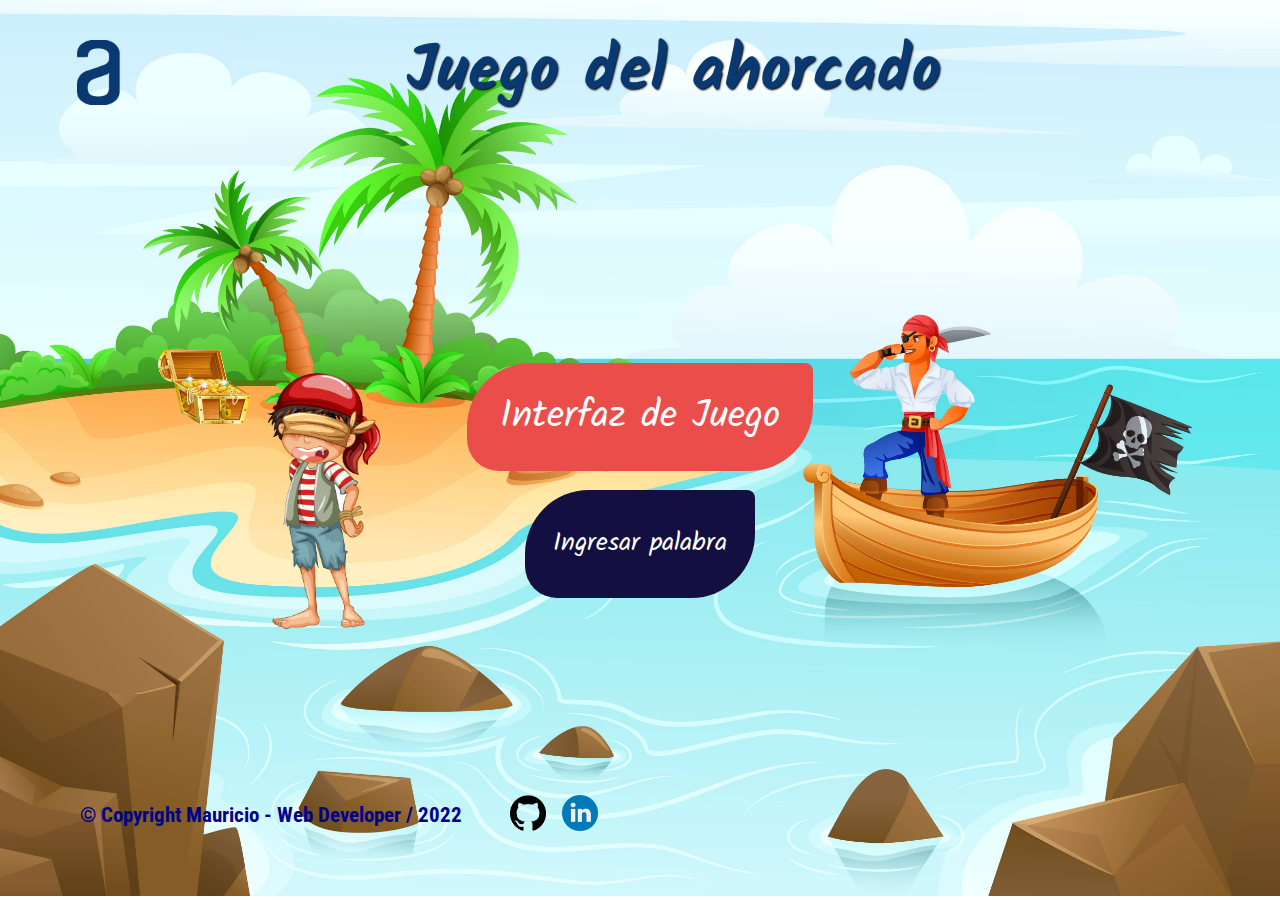
<file: index.html>
<!DOCTYPE html>
<html lang="en">

<head>
    <meta charset="UTF-8">
    <meta http-equiv="X-UA-Compatible" content="IE=edge">
    <meta name="viewport" content="width=device-width, initial-scale=1.0">
    <link rel="stylesheet" href="./ccs/style.css">
    <link rel="stylesheet" href="./ccs/responsive.css">
    <title>Juego del ahorcado</title>
</head>

<body>
    <div class="contenedor">
        <header>
            <img src="./img/Logo.png" alt="Logo" class="logo">
            <div class="titulo">
                <h1>Juego del ahorcado</h1>
            </div>
        </header>

        <audio autoplay>
            <source src="./audio/Piratas_guitar.mp3" type="audio/mp3">
        </audio>

        <main class="principal">
            
            <section class="botones">
                <button class="btn-iniciar_juego" onmousedown="sonido.play()"><a href="./comenzar.html">Interfaz de Juego</a></button>
                <button class="btn-ingresar_palabra"><a href="./palabras.html">Ingresar palabra</a></button>
            </section>
        </main>

        <footer>
            <section class="pie">
                <p>&copy Copyright Mauricio - Web Developer / 2022</p>
                <a href="https://github.com/Malvarezhe"><img src="./img/github.png" alt="" class="git"></a>
                <a href="https://www.linkedin.com/in/mauricio-alvarez-heredia/"><img src="./img/linkedin.png" alt="" class="ln"></a>
            </section>
        </footer>
    </div>
    <script src="./js/script.js"></script>
</body>

</html>
</file>
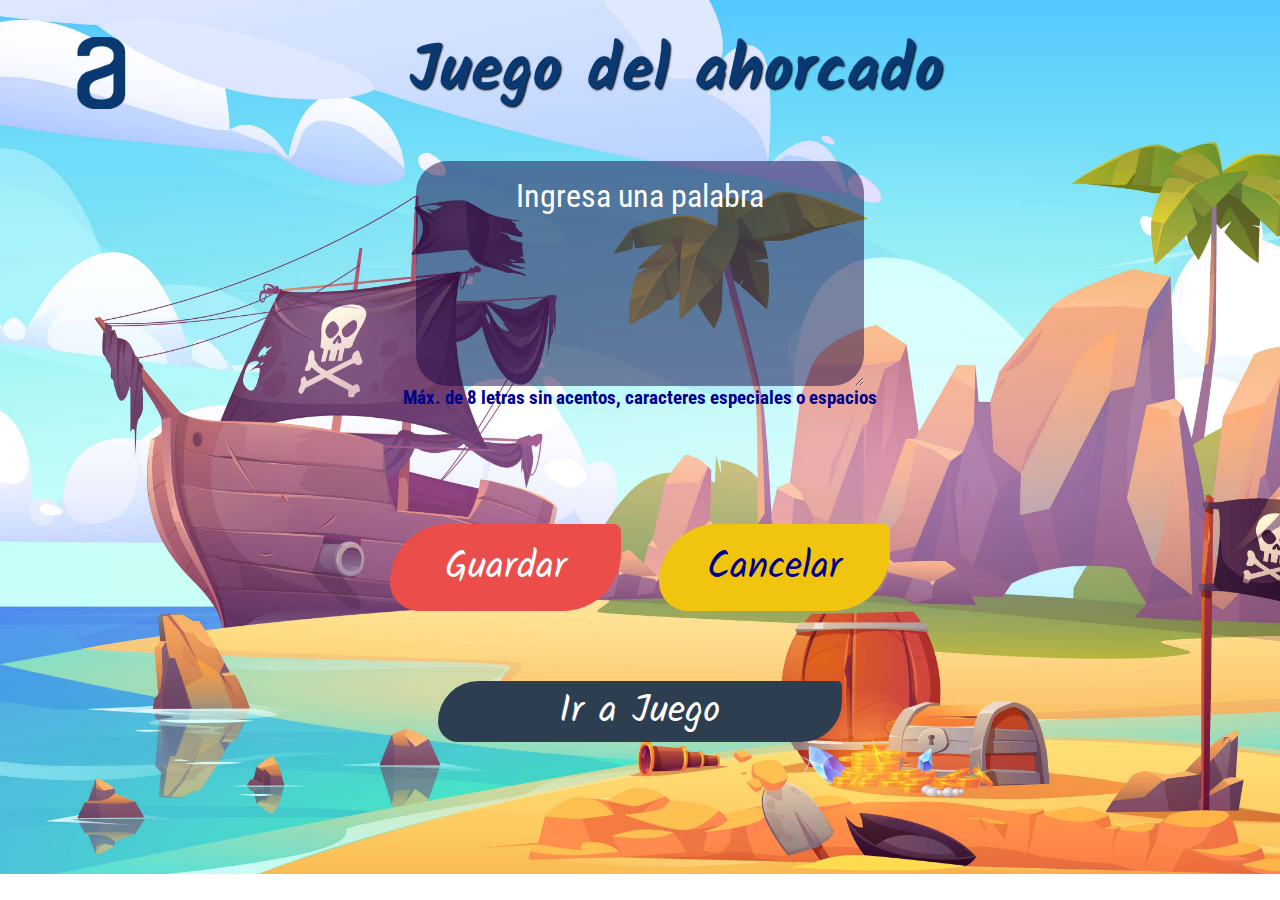
<file: palabras.html>
<!DOCTYPE html>
<html lang="en">

<head>
    <meta charset="UTF-8">
    <meta http-equiv="X-UA-Compatible" content="IE=edge">
    <meta name="viewport" content="width=device-width, initial-scale=1.0">
    <link rel="stylesheet" href="./ccs/palabras.css">
    <link rel="stylesheet" href="./ccs/responsive.css">
    <title>Ingreso de Palabras</title>
</head>

<body>
    <div class="contenedor">
        <header>
            <img src="./img/Logo.png" alt="Logo" class="logo">
            <div class="titulo">
                <h1>Juego del ahorcado</h1>
            </div>
        </header>

        <audio autoplay>
            <source src="./audio/Piratas-corto.mp3" type="audio/mp3">
        </audio>

        <main class="principal">
            <div class="texto">
                <textarea class="palabra" name="" id="texto" cols="" rows="" placeholder="Ingresa una palabra" maxlength="8" required="required"></textarea>
                <p class="advertencia">Máx. de 8 letras sin acentos, caracteres especiales o espacios</p>
            </div>
            <section class="botones">
                <button class="btn-guardar" onclick="capturarTexto()">Guardar</button>
                <button class="btn-cancelar"><a class="cancelar" href="./index.html">Cancelar</a></button>
                <div class="comenzar">
                    <button class="btn-comenzar"><a href="./comenzar.html">Ir a Juego</a></button>
                </div>
            </section>
        </main>

    </div>

    <script src="./js/script.js"></script>
</body>

</html>
</file>
<file: ccs/style.css>
@import url('https://fonts.googleapis.com/css2?family=Kalam&display=swap');
@import url('https://fonts.googleapis.com/css2?family=Roboto+Condensed&display=swap');

*{
    box-sizing: border-box;
    padding: 0;
    margin: 0;
    border: 0;
}


body { 
    background-image: url(../img/Pirata1.jpg);
    background-repeat: no-repeat;
    background-size: cover;   
}

.contenedor {
    display: flex;
    flex-direction: column;
    align-items:center;
    width: 90%;
    height: 90vh;
    margin: 2rem auto;
  
    background-repeat: no-repeat;
    background-size:cover;
}

header {
    width: 100%;
    height: 10%;
    display: flex;
    flex-direction: row;
    align-items: center;
    align-content: center;
}

.logo {
    height: 80%;
    margin: 0.5rem;
}

.titulo {
    font-size: 2.5vw;
    margin: 0.5rem auto;
    font-family: 'Kalam', cursive;
    color: #0A3871;
    text-shadow: 1px 1px 2px black;

}

.principal {
    width: 100%;
    height: 80vh;
    background-image: url(../img/Piratica.png);
    background-repeat: no-repeat;
    background-size:150px;
    background-position: 19% 65%;
}

.botones {
    display: flex;
    flex-direction: column;
    align-items: center;
    width: 100%;
    height: 40%;
    margin-top: 15rem;
}

.btn-iniciar_juego {
    cursor: pointer;
    width: 30%;
    height: 40%;
    margin: 0.6rem;
    border-radius: 4rem 0.5rem 4rem 2rem;
    font-size: 3vw;
    font-family: 'Kalam', cursive;
    background-color: #eb4d4b;
}

a {
    text-decoration: none;
    color: white;
}

a:hover {
    color: yellow;
}

.btn-iniciar_juego:hover {
    background-color: #ec2f2c;
    color: yellow;
    transform: scale(1.1);
    transition: 1000ms;
}

.btn-ingresar_palabra {
    cursor: pointer;
    width: 20%;
    height: 40%;
    margin: 0.6rem;
    border-radius: 4rem 0.5rem 4rem 2rem;
    font-size: 2vw;
    font-family: 'Kalam', cursive;
    color: white;
    background-color: #130f40;
}

.btn-ingresar_palabra:hover {
    background-color: #1a145c;
    color: yellow;
    transform: scale(1.1);
    transition: 1000ms;
} 

footer {
    width: 100%;
    height: 6vh;
}

.pie {
    width: 100%;
    height: 6vh;
    display: flex;
    flex-direction: row;
    justify-content: left; 
    align-items: center;
}

.pie p {
    margin-right: 2rem;
    font-family: 'Roboto Condensed', sans-serif;
    color: darkblue;
    font-size: 1.3rem;
    font-weight: bold;
    margin-left: 1rem;
}

.ln {
    margin-right: 5rem;
}

.git, .ln {
    height: 4vh;
    margin-left: 1rem;
}
</file>
<file: ccs/responsive.css>
/* Extra small devices (phones, 600px and down) */
@media only screen and (max-width: 414px) {

    .btn-iniciar_juego {
        height: 30%;
        width: 10rem;
        font-size: 1.1rem;
    }

    .btn-ingresar_palabra {
        width: 8rem;
        height: 30%;
        font-size: 0.8rem;
    }

    .adivinadas {
        width: 43vw;
        height: 10vh;
    }
    
    .words-acertadas {
        width: 2.5rem;
        height: 3rem;
        font-size: 1.1rem;
    }

    .ahorcado { 
        width: 43vw;
        height: 56vh;
    }

    .incorrectas {
        width: 38vw;
        height: 50%;
        padding: 1rem;
    }
    
    .words-incorrectas {
        width: 2rem;
        height: 2rem;
        margin: 0.2rem;
        font-size: 1.5rem;
    }

    .pie p {
        font-size: 0.8rem;
        font-weight: bold;
        margin-left: 0.2rem;
    }

    .advertencia, p{
        text-align: center;
    }

    .btn-cancelar {
        width: 40%;
        height: 20%;
    }

    .btn-guardar {
        width: 40%;
        height: 20%;
    }

    .btn-comenzar {
        width: 70%;
        height: 30%;
        font-size: 3.5vw;
    }

}

/* Medium devices (landscape tablets, 768px and up) */
@media only screen and (max-width: 768px) {
    .btn-iniciar_juego {
        height: 30%;
        margin-top: 2rem;
    }

    .btn-ingresar_palabra {
        height: 30%;
    }

    .btn-comenzar {
        height: 70px;
        font-size: 3vw;
    }

    .btn-cancelar {
        width: 20%;
        height: 20%;
    }

    .btn-guardar {
        height: 20%;
    }

    .advertencia, p{
        color: darkblue;
        font-size: 1.3rem;
        font-weight: 900;
    }

}
</file>
<file: ccs/palabras.css>
@import url('https://fonts.googleapis.com/css2?family=Kalam&display=swap');
@import url('https://fonts.googleapis.com/css2?family=Roboto+Condensed&display=swap');

*{
    box-sizing: border-box;
    padding: 0;
    margin: 0;
    border: 0;
}


body { 
    background-image: url(../img/Pirata2.jpg);
    background-repeat: no-repeat;
    background-size: cover;   
}

.contenedor {
    display: flex;
    flex-direction: column;
    align-items:center;
    width: 90%;
    height: 90vh;
    margin: 2rem auto;
    background-repeat: no-repeat;
    background-size:cover;
    border-radius: 90%;
}

header {
    width: 100%;
    height: 10%;
    display: flex;
    flex-direction: row;
    align-items: center;
    align-content: center;
}

.logo {
    height: 8vh;
    margin: 0.5rem;
}

.titulo {
    font-size: 2.5vw;
    margin: 0.5rem auto;
    font-family: 'Kalam', cursive;
    color: #0A3871;
    text-shadow: 1px 1px 2px black;

}

.texto {
    display: flex;
    flex-direction: column;
    justify-content: center;
    align-items: center;
    margin-top: 3rem;
}

.texto textarea {
    width: 35vw;
    height: 25vh;
    background-color: rgba(25, 5, 68, 0.5);
    color: white;
    font-family: 'Roboto Condensed', sans-serif;
    font-size: 2rem;
    padding: 1rem;
    border-radius: 2rem;
    text-align: center;
}

.texto textarea::placeholder { color: white}

.advertencia, p{
    color: darkblue;
    font-family: 'Roboto Condensed', sans-serif;
    font-weight: bold;
    font-size: 1.2rem;
}

.principal {
    width: 100%;
    height: 80vh;
}

.botones {
    display: flex;
    flex-wrap: wrap ;
    align-items: center;
    justify-content: center;
    width: 100%;
    height: 40%;
    margin-top: 5rem;
}

.btn-guardar {
    cursor: pointer;
    width: 20%;
    height: 30%;
    margin: 1.2rem;
    border-radius: 4rem 0.5rem 4rem 2rem;
    font-size: 3vw;
    font-family: 'Kalam', cursive;
    color: white;
    background-color: #eb4d4b;
}

.btn-guardar:hover {
    background-color: #ec2f2c;
    color: yellow;
    transform: scale(1.1);
    transition: 1000ms;
}

.btn-cancelar {
    cursor: pointer;
    width: 20%;
    height: 30%;
    margin: 1.2rem;    
    display: block;
    border-radius: 4rem 0.5rem 4rem 2rem;
    font-size: 3vw;
    font-family: 'Kalam', cursive;
    color: darkblue;
    background-color: #f1c40f;
}

.btn-cancelar:hover {
    background-color: #c49f0f;
    color: white;
    transform: scale(1.1);
    transition: 1000ms;
} 

.cancelar {
   color: darkblue;
}

.comenzar {
    width: 70%;
    display: flex;
    justify-content: center;
}

.btn-comenzar {
    cursor: pointer;
    width: 50%;
    height: 30%;
    margin: 1.2rem;    
    border-radius: 4rem 0.5rem 4rem 2rem;
    font-size: 3vw;
    font-family: 'Kalam', cursive;
    color: white;
    background-color: #2c3e50;
}

.btn-comenzar:hover {
    background-color: #202b36;
    color: yellow;
    transform: scale(1.1);
    transition: 1000ms;
} 

a {
    text-decoration: none;
    color: white;
}

a:hover {
    color: yellow;
}
</file>
